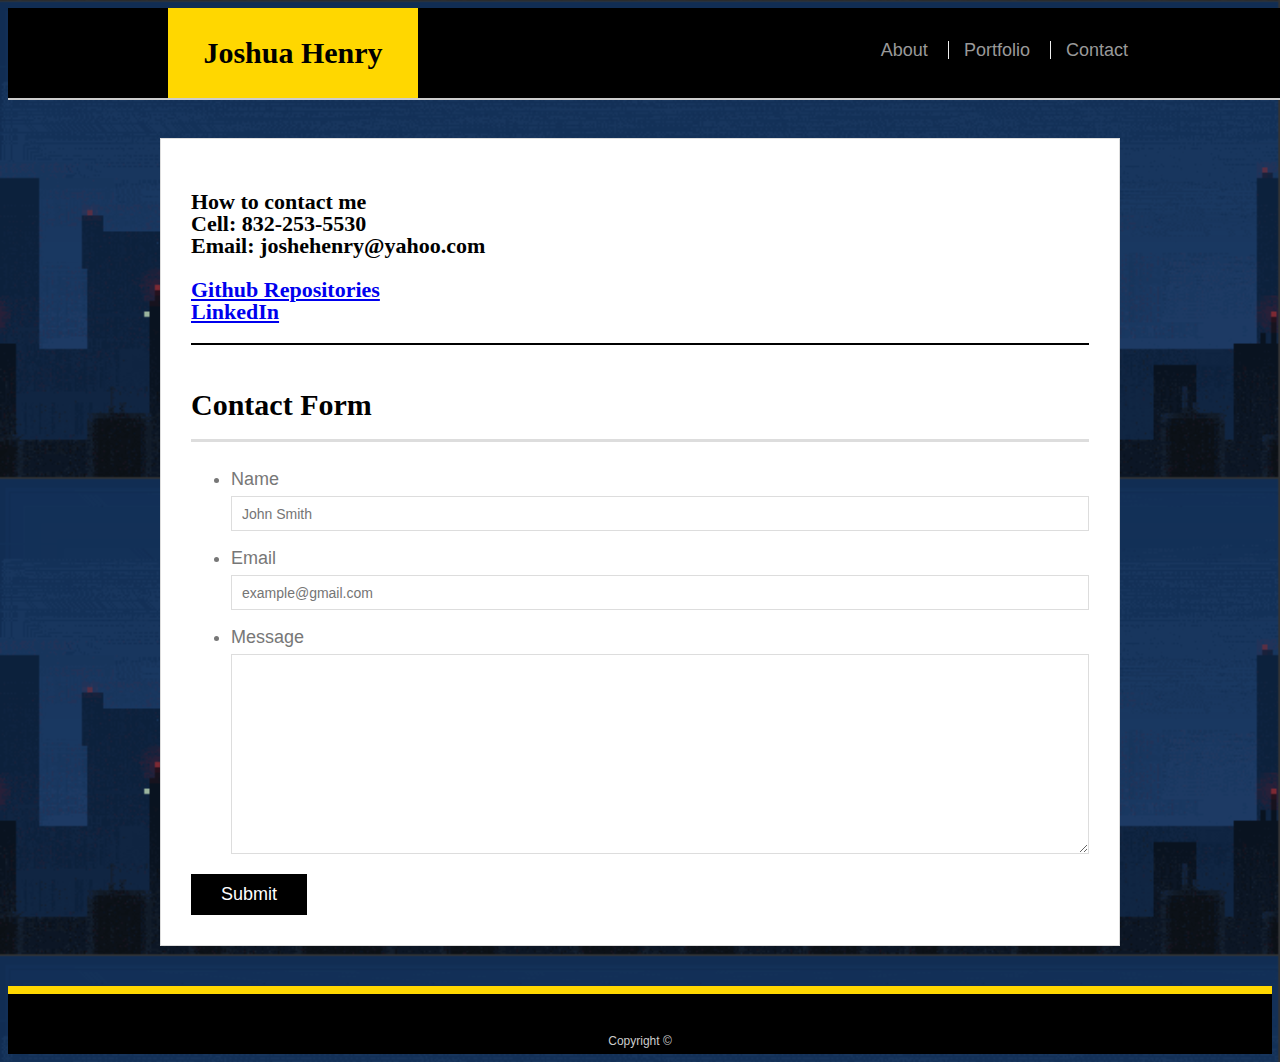
<file: contact.html>
<!DOCTYPE html>
<html>
<head>
    <meta charset="utf-8" />
    <meta http-equiv="X-UA-Compatible" content="IE=edge">
    <title>Contact Me</title>
    <meta name="viewport" content="width=device-width, initial-scale=1">
    <link rel="stylesheet" href="https://stackpath.bootstrapcdn.com/bootstrap/4.1.3/css/bootstrap.min.css" integrity="sha384-MCw98/SFnGE8fJT3GXwEOngsV7Zt27NXFoaoApmYm81iuXoPkFOJwJ8ERdknLPMO" crossorigin="anonymous">
    <link rel="stylesheet" type="text/css" media="screen" href="assets/css/style.css" />
</head>

<body>

  
        <header id="masthead">
                <div class="container">
                  <a href="index.html" id="logo">Joshua Henry</a>
                  <nav>
                    <a href="index.html">About</a>
                    <a href="portfolio.html">Portfolio</a>
                    <a href="contact.html">Contact</a>
                  </nav>
                </div>
              </header>
            
              <div id="main-container" class="container">
                <section class="main-section">
                  <h3>How to contact me<br>
                    Cell: 832-253-5530 <br>
                    Email: joshehenry@yahoo.com <p> <a href="https://github.com/joshehenry?tab=repositories">Github Repositories</a>
                  <br> <a href="www.linkedin.com/in/joshua-henry-a5aa1a55">LinkedIn</a></p></h3>
                  
            
                  <form id="contact-form">
                    <h1>Contact Form</h1>
                    <ul>
                      <li>
                        <label for="name">Name</label>
                        <input type="text" id="name" name="name" placeholder="John Smith" required="required">
                      </li>
                      <li>
                        <label for="email">Email</label>
                        <input type="email" id="email" name="email" placeholder="example@gmail.com" required="required">
                      </li>
                      <li>
                        <label for="message">Message</label>
                        <textarea id="message" name="message" required="required"></textarea>
                      </li>
                    </ul>
                    <input type="submit">
                  </form>
            
                </section>
              </div>
              <footer>
                <div class="container">
                  Copyright &copy; 
                </div>
              </footer>
</html>
</file>
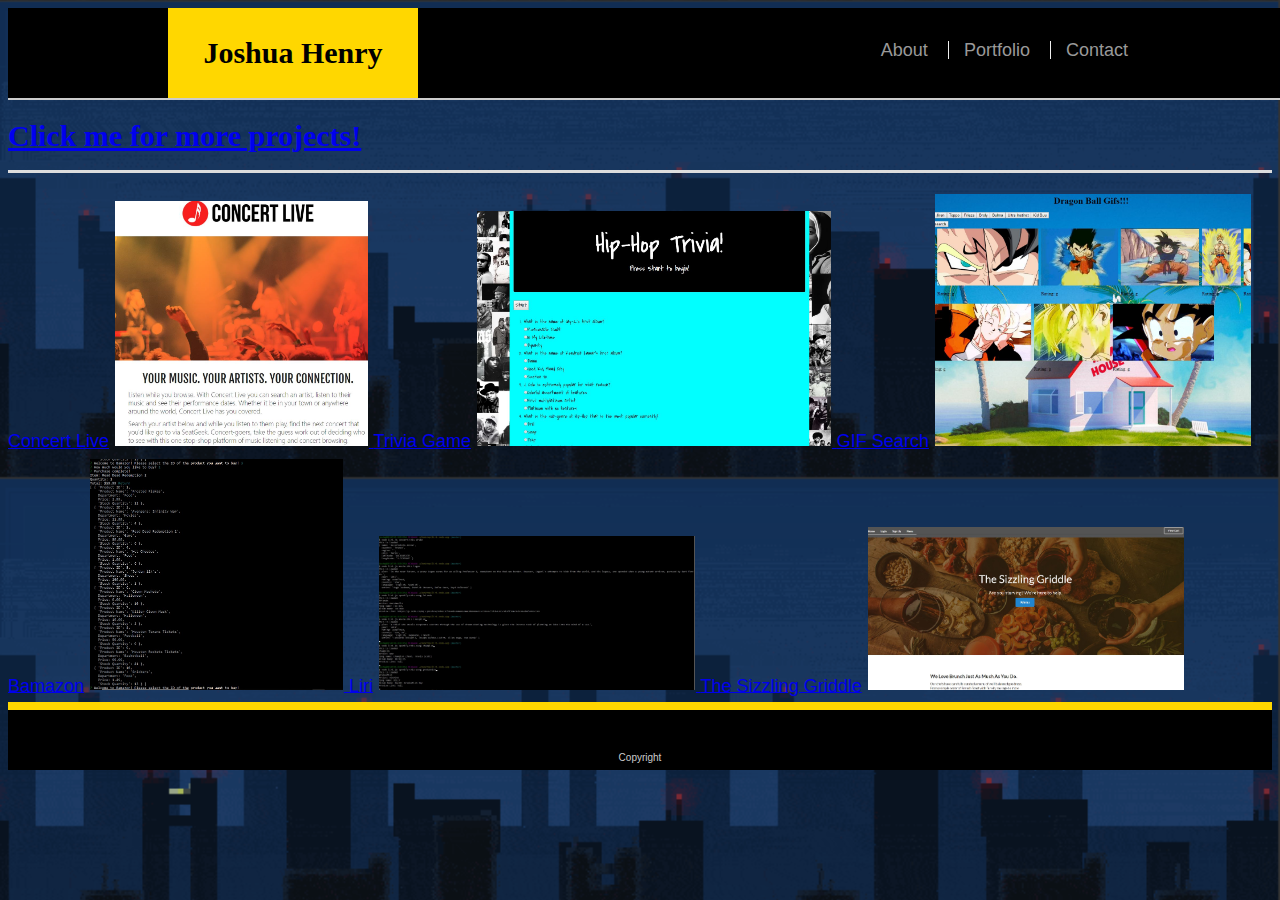
<file: portfolio.html>
<!DOCTYPE html>
<html>

<head>
  <meta charset="utf-8" />
  <meta http-equiv="X-UA-Compatible" content="IE=edge">
  <title>Portfolio</title>
  <meta name="viewport" content="width=device-width, initial-scale=1">
  <link rel="stylesheet" href="https://stackpath.bootstrapcdn.com/bootstrap/4.1.3/css/bootstrap.min.css" integrity="sha384-MCw98/SFnGE8fJT3GXwEOngsV7Zt27NXFoaoApmYm81iuXoPkFOJwJ8ERdknLPMO"
    crossorigin="anonymous">
  <link rel="stylesheet" type="text/css" media="screen" href="assets/css/style.css" />

</head>

<body>
  <header id="masthead">
    <div class="container">
      <a href="index.html" id="logo">Joshua Henry</a>
      <nav>
        <a href="index.html">About</a>
        <a href="portfolio.html">Portfolio</a>
        <a href="contact.html">Contact</a>
      </nav>


  </header>

  <a href="contact.html">Contact</a>
  <a href="portfolio.html">Portfolio</a>
  <a href="index.html">About</a>
  </header>
  </nav>
  <header class="name">Joshua Henry


  </header>
  <h1>
    <a href="https://github.com/joshehenry?tab=repositories">Click me for more projects!</a>
  </h1>

  <div class="container-fluid">
    <div class="box1">
      <a href="https://github.com/joshehenry/Project-1" target=_ "blank">Concert Live</a>
      <a href="https://joshehenry.github.io/Project-1/">
        <img src="assets/images/Concert_Live.JPG" class="img" style="width: 20%; height: 20%;">
      </a>
      <a href="https://github.com/joshehenry/TriviaGame" target=_ "blank">Trivia Game</a>
      <a href="https://joshehenry.github.io/TriviaGame/">
        <img src="assets/images/Trivia_Game.JPG" class="img" style="width: 28%; height: 28%;">
      </a>
      <a href="https://github.com/joshehenry/GIFtastic" target=_ "blank">GIF Search</a>
      <a href="https://joshehenry.github.io/GIFtastic/">
        <img src="assets/images/Dragon_Ball.JPG" class="img" style="width: 25%; height: 25%;">
      </a>
      <br>
      <a href="https://github.com/joshehenry/Node.js-MySQL" target=_ "blank">Bamazon</a>
      <a href="https://joshehenry.github.io/Node.js-MySQL/">
        <img src="assets/images/bamazon.JPG" class="img" style="width: 20%; height: 20%;">
      </a>
      <a href="https://github.com/joshehenry/liri-node-app1" target=_ "blank">Liri</a>
      <a href=" https://joshehenry.github.io/liri-node-app1/">
        <img src="assets/images/node_liri.JPG" class="img" style="width: 25%; height: 25%;">
      </a>
      <a href="https://github.com/hamayonhussain/Project-2" target=_ "blank">The Sizzling Griddle</a>
      <a href="https://obscure-dawn-52273.herokuapp.com/">
        <img src="assets/images/Sizzling_Griddle.JPG" class="img" style="width: 25%; height: 25%;">
      </a>


      <div class="box1"></div>
    </div>
  </div>
  </div>
  <footer>
    <small>Copyright</small>
  </footer>




</body>

</html>

</html>
</file>
<file: assets/css/style.css>
body {
    font-family: Arial, "Helvetica Neue", Helvetica, sans-serif;
    font-size: 18px;
    line-height: 34px;
    color: #777;
    background: url("../images/city.gif");
    background-size: 100%;
    
  }

* { box-sizing: border-box; 

}

.container {
    width: 100%;
    max-width: 960px;
    margin: 0 auto;
    clear: both;
  }

  h1,
h2,
h3,
p {
  margin-bottom: 20px;
}

p:last-child {
    margin-bottom: 0;
  }


  h1,
  h2,
  h3 {
    font-family: Georgia, Times, "Times New Roman", serif;
    font-weight: 700;
    color: black;
  }
  
  h1 {
    padding-top: 15px; 
    padding-bottom: 10px;
    font-size: 30px;
    line-height: 49px;
    border-bottom: 3px solid #ddd;
    
  }
  
  h2,
  h3 {
    font-size: 22px;
  }


  #masthead {
    position: fixed;
    z-index: 99;
    width: 100%;
    margin: 0 0 30px;
    overflow: auto;
    color: #fff;
    background: black;
    border-bottom: 2px solid #ccc;
  }


  #logo {
  float: left;
  width: 250px;
  height: 90px;
  font-family: Georgia, Times, "Times New Roman", serif;
  font-size: 30px;
  font-weight: 700;
  line-height: 90px;
  color: black;
  text-align: center;
  text-decoration: none;
  background: gold;
}

nav {
    float: right;
    margin-top: 25px;
  }
  
  nav a {
    display: inline-block;
    padding-left: 15px;
    margin-left: 15px;
    line-height: 18px;
    color: #999;
    text-decoration: none;
    border-left: 1px solid #efefef;
  }
  
  nav a:first-child {
    border-left: 0 none;
  }

  footer {
    padding: 30px 0;
    clear: both;
    font-size: 12px;
    color: #fff;
    color: #ccc;
    text-align: center;
    background: black;
    border-top: 8px solid gold;
    height: 50px;
  }
  
  h3, h2 {
    padding-bottom: 20px;
    margin-bottom: 15px;
    line-height: 22px;
    border-bottom: 2px solid black;
  }
  #main-container {
    padding-top: 130px;
    min-height: calc(100vh - 70px);
  }
  
  .main-section {
    float: left;
    width: 100%;
    max-width: 960px;
    padding: 30px;
    margin: 0 0 40px;
    background: #fff;
    border: 1px solid #ddd;
  }
  
  
  .work {
    position: relative;
    float: left;
    width: 274px;
    margin: 20px 0 25px;
    overflow: auto;
  }
  
  .work:nth-child(even) {
    margin-right: 40px;
  }

.work img {
    width: 100%;
    border: 0 none;
    opacity: 0.8;
  }
  
  .work h3 {
    position: absolute;
    bottom: 20px;
    width: 100%;
    padding: 15px;
    margin-bottom: 0;
    font-weight: 300;
    line-height: 30px;
    color: #fff;
    text-align: center;
    background: black;
    border-bottom: 0;
  }
  
  .auth-image {
    float: left;
    width: 200px;
    height: auto;
    margin-top: 10px;
    margin-right: 25px;
  }
  
  
  
  #contact-form ul {
    margin-bottom: 20px;
  }
  
  #contact-form li {
    margin-bottom: 10px;
  }
  
  label,
  input[type=text],
  input[type=email],
  textarea {
    display: block;
    width: 100%;
  }
  
  input[type=text],
  input[type=email],
  textarea {
    height: 35px;
    padding: 0 10px;
    font-size: 14px;
    border: 1px solid #ddd;
  }
  
  textarea {
    height: 200px;
  }
  
  input[type=submit] {
    padding: 10px 30px;
    font-size: 18px;
    color: #fff;
    cursor: pointer;
    background: black;
    border: 0 none;
  }

  img {

    margin: 1px;
    margin-bottom: 1px; 
  }

  @media screen and (max-width: 960px)

  {
      .container {

        width: 100%; 
      }

      .img {

        width: 100%;
        height: 100%;
        margin: 5px; 
        padding: auto; 
      }
  }

  @media screen and (max-width: 736px)

  {
      .container {

        width: 100%; 
      }

      .img {

        width: 100%;
        height: 100%;
        margin: 5px;
        padding: auto; }
      }

      @media screen and (max-width: 500px) {
        
        .container {

          width: 100%;
        }

        .img {

          width: 100%;
          height: 100%;
          margin: 5px;
        padding: auto; }
      }
</file>
